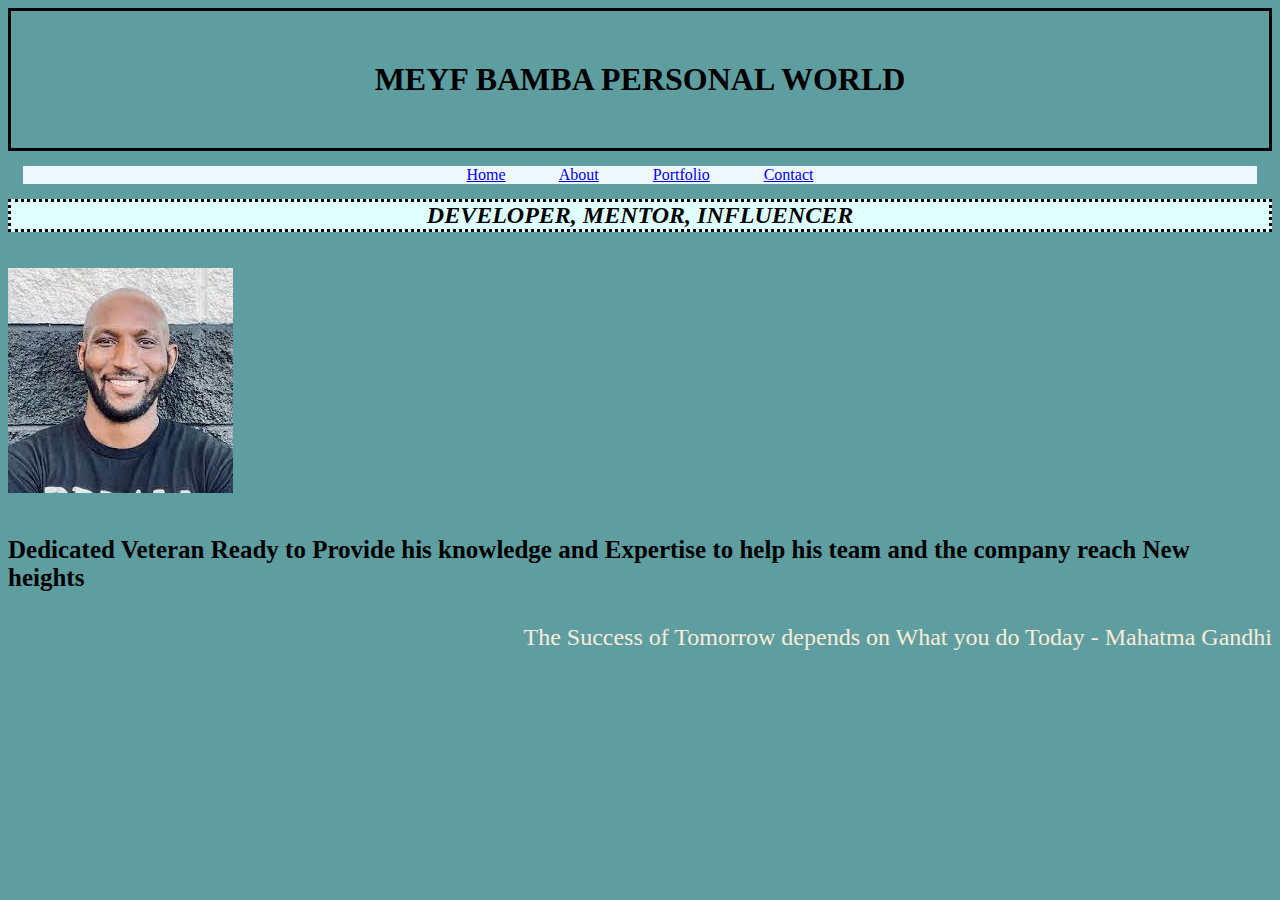
<file: index.html>
<!DOCTYPE html>
<html lang="en">
<head>
    <link rel="stylesheet" href="styles.css">
    <meta charset="UTF-8">
    <meta name="viewport" content="width=device-width, initial-scale=1.0">
    <title>My Awesome Website</title>

        <h1>MEYF BAMBA PERSONAL WORLD</h1>
    </head>
        
    <header>
        <header class="navbar1">
            <a href="index.html">Home</a>
            <a href="About.html">About</a>
            <a href="Portfolio.html">Portfolio</a>
            <a href="Contact.html">Contact</a>
        </header>
        
    <h2>DEVELOPER, MENTOR, INFLUENCER</h2>
</header>
    <BR></BR>
    <body>
<div id= "container">
    <img src="[data-uri]" alt="">
</div>
        <br>

    <h3>Dedicated Veteran Ready to Provide his knowledge and Expertise to help his team and the company reach New heights</h3>
        <ul>
            <h4>The Success of Tomorrow depends on What you do Today
                - Mahatma Gandhi</h4>
        </ul>
</body>
</html>
</file>
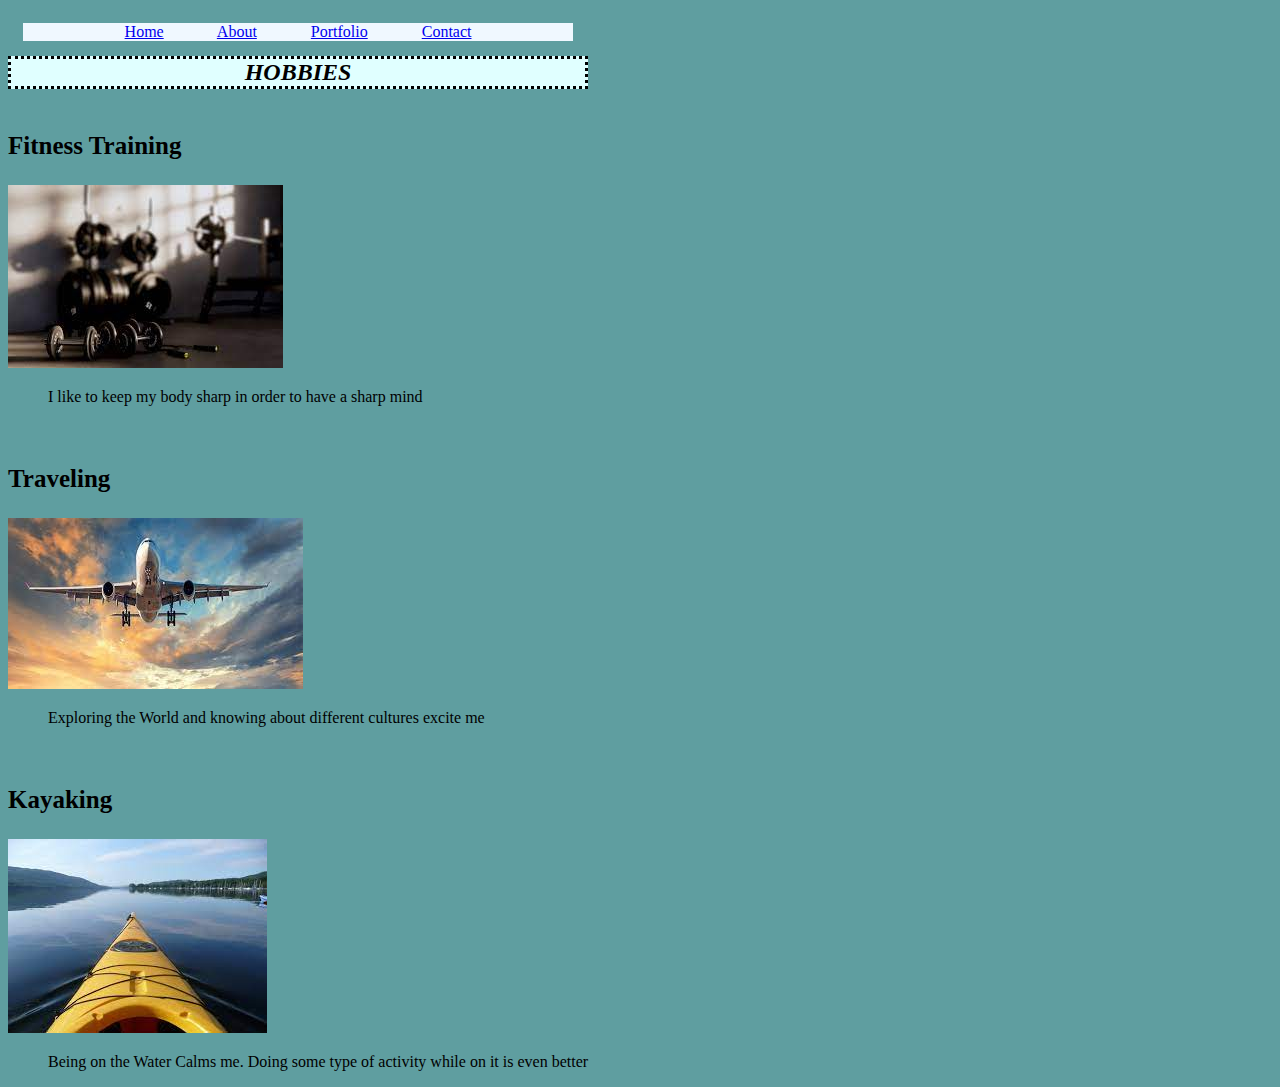
<file: About.html>
<!DOCTYPE html>
<html lang="en">
<head>
    <link rel="stylesheet" href="styles.css">
    <meta charset="UTF-8">
    <meta name="viewport" content="width=device-width, initial-scale=1.0">
    <title>My Awesome Website</title>
    <header>
        <header class="navbar2">
            <a href="index.html">Home</a>
            <a href="About.html">About</a>
            <a href="Portfolio.html">Portfolio</a>
            <a href="Contact.html">Contact</a>
        </header>
</head>
<header>
    <h2>HOBBIES</h2>
    <br>

<section>
    <h3>Fitness Training</h3>
    <img src="[data-uri]" alt="">
    <ul> I like to keep my body sharp in order to have a sharp mind</ul>
    <br>

<h3>Traveling</h3>
<img src="[data-uri]" alt="">
<ul>Exploring the World and knowing about different cultures excite me</ul>
<br>
    </section>
<h3>Kayaking</h3>
<img src="[data-uri]" alt="">
<ul>Being on the Water Calms me. Doing some type of activity while on it is even better</ul>


    
</ul></header>
<body>
   
</body>
</html>
</file>
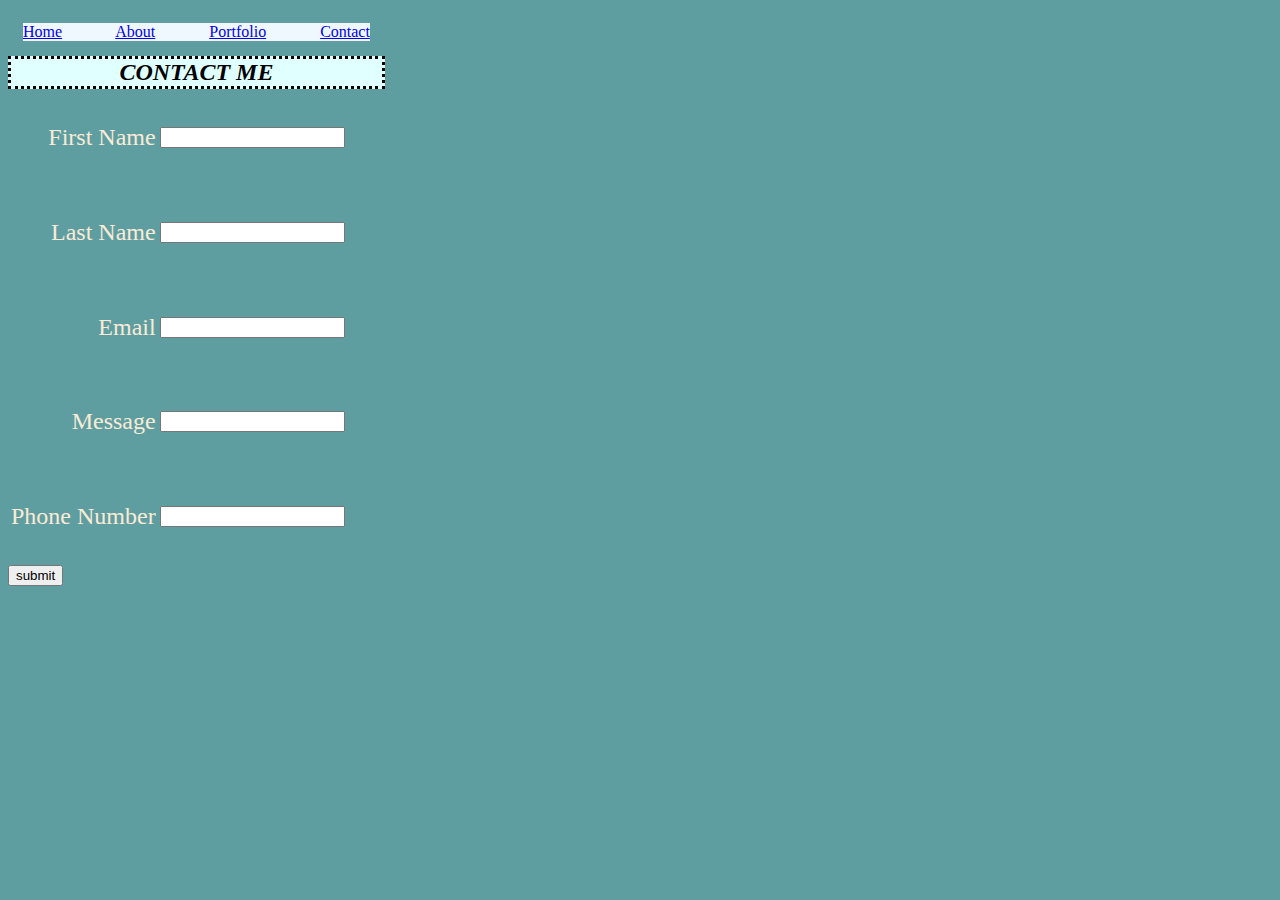
<file: Contact.html>
<!DOCTYPE html>
<html lang="en">
<head>
    <link rel="stylesheet" href="styles.css">
    <meta charset="UTF-8">
    <meta name="viewport" content="width=device-width, initial-scale=1.0">
    <title>My Awesome Website</title>
    
    <header>
        <header class="navbar4">
            <a href="index.html">Home</a>
            <a href="About.html">About</a>
            <a href="Portfolio.html">Portfolio</a>
            <a href="Contact.html">Contact</a>
        </header>

</head>
<HEADER>
    <h2>CONTACT ME</h2></HEADER>
<body>
    <form action=""></form>
<table>
    <tr>
        <td><h4>First Name</h4></td>
        <td><input type="text" name="fname"></td>
    </tr>
    <tr><td>
        <h4>Last Name</h4></td>
        <td><input type="text" name="lname"></td>
    </tr>
    <tr>
        <td><h4>Email</h4></td>
        <td><input type="text" email="email"></td>
    </tr>
    <tr>
        <td><h4>Message</h4></td>
        <td><input type="text" message="message"></td>
        <tr>
            <td><h4>Phone Number</h4></td>
            <td><input type="text" number="pnumber"></td>
    </tr>
</table>
<input type="submit" value="submit">
        

</body>
</file>
<file: styles.css>
.navbar1{
    background-color: aliceblue;
    padding:auto;
    margin: 15px;
  list-style: none;
  text-align: center;
  word-spacing: 50px;
  }
  .navbar2{
    background-color: aliceblue;
    padding:auto;
    margin: 15px;
  list-style: none;
  text-align: center;
  word-spacing: 50px;
  }
  .navbar3{
    background-color: aliceblue;
    padding:auto;
    margin: 15px;
  list-style: none;
  text-align: center;
  word-spacing: 50px;
  }
  .navbar4{
    background-color: aliceblue;
    padding:auto;
    margin: 15px;
  list-style: none;
  text-align: center;
  word-spacing: 50px;
  }
h1{
    border: solid;
    text-align: center;
margin: auto;
padding: 50px;
    box-sizing: border-box;
}

h2{
    text-align: center;
    font-style: oblique;
    border-style: dotted;
    box-sizing: border-box;
    margin: auto;
    background-color: lightcyan;
}
    body{
    background-color: cadetblue;
    position: absolute;
    #container{
        display: flex}
    }
    h3{
        font-size: 25px;
        display: flex;
    }
    h4{
        color: antiquewhite;
        text-align: right;
        size: 50px;
        flex-wrap: wrap;
        font-weight: 300;
        font-size: x-large;
    }
</file>
